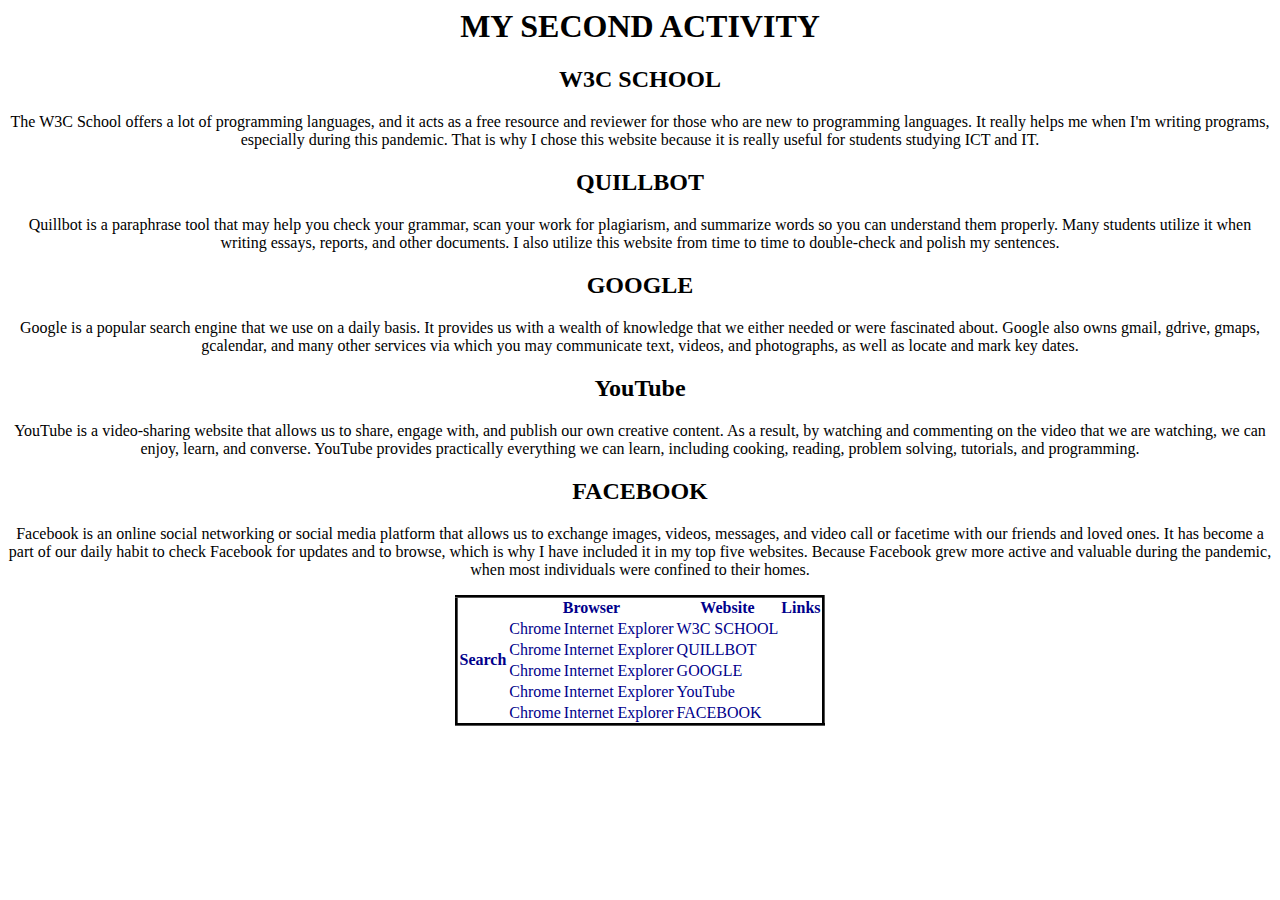
<file: 2.html>
<!DOCTYPE>
<html>
<title> My Second Activity </title>
<head>   
<style>
table, th, td {
  border: 1px solid white;
  border-collapse: collapse;
}
     body{
            font-family: copperplate, papyrus, fantasy; 
        text-align:center;
        animation: change 15s infinite;
        }
      @keyframes change{
            30%{background-image: url("1.png");}
            50%{background-image: url("2.png");}
            100%{background-image: url("3.png");}
        }
      
</style>
</head>    
<body>
<h1> <center> MY SECOND ACTIVITY </center> </h1>
<h2> <center> W3C SCHOOL </center> </h2>
<p> <center>The W3C School offers a lot of programming languages, and it acts as a free resource and reviewer for those who are new to programming languages. It really helps me when I'm writing programs, especially during this pandemic. That is why I chose this website because it is really useful for students studying ICT and IT. </center> </p> 
<h2> <center> QUILLBOT </center> </h2>
<p> <center> Quillbot is a paraphrase tool that may help you check your grammar, scan your work for plagiarism, and summarize words so you can understand them properly. Many students utilize it when writing essays, reports, and other documents. I also utilize this website from time to time to double-check and polish my sentences.  </center> </p>
<h2> <center> GOOGLE </center> </h2>
<p> <center> Google is a popular search engine that we use on a daily basis. It provides us with a wealth of knowledge that we either needed or were fascinated about. Google also owns gmail, gdrive, gmaps, gcalendar, and many other services via which you may communicate text, videos, and photographs, as well as locate and mark key dates. </center> </p>
<h2> <center> YouTube </center> </h2>
<p> <center> YouTube is a video-sharing website that allows us to share, engage with, and publish our own creative content. As a result, by watching and commenting on the video that we are watching, we can enjoy, learn, and converse. YouTube provides practically everything we can learn, including cooking, reading, problem solving, tutorials, and programming. </center> </p>
<h2> <center> FACEBOOK </center> </h2>
<p> <center> Facebook is an online social networking or social media platform that allows us to exchange images, videos, messages, and video call or facetime with our friends and loved ones. It has become a part of our daily habit to check Facebook for updates and to browse, which is why I have included it in my top five websites. Because Facebook grew more active and valuable during the pandemic, when most individuals were confined to their homes. </center> </p>
<center>
    <table style="border: 3px solid black; border-style: outset; color: #00008B">
        <tr>
        <th rowspan="6">Search</th>
          <th colspan="2">Browser</th>
          <th>Website</th>
          <th>Links</th>
        </tr>
        <tr>
            <td>Chrome</td>
            <td>Internet Explorer</td>
            <td>W3C SCHOOL</td>
            <td><a href="https://www.w3schools.com/" target="_blank"/><a></td>
          </tr>
          <tr>
            <td>Chrome</td>
            <td>Internet Explorer</td>
            <td>QUILLBOT</td>
            <td><a href="https://quillbot.com/" target="_blank"/><a></td>
          </tr>
          <tr>
          <td>Chrome</td>
          <td>Internet Explorer</td>
          <td>GOOGLE</td>
          <td><a href="https://www.google.com/" target="_blank"></a></td>
          </tr>
          <tr>
          <td>Chrome</td>
          <td>Internet Explorer</td>
          <td>YouTube</td>
          <td><a href="https://www.youtube.com/" target="_blank"></a></td>
          </tr>
          <tr>
          <td>Chrome</td>
          <td>Internet Explorer</td>
          <td>FACEBOOK</td>
          <td><a href="https://www.facebook.com/ target="_blank></a></td>
          </tr>
</table>
</center>



</body>
</html
</file>
